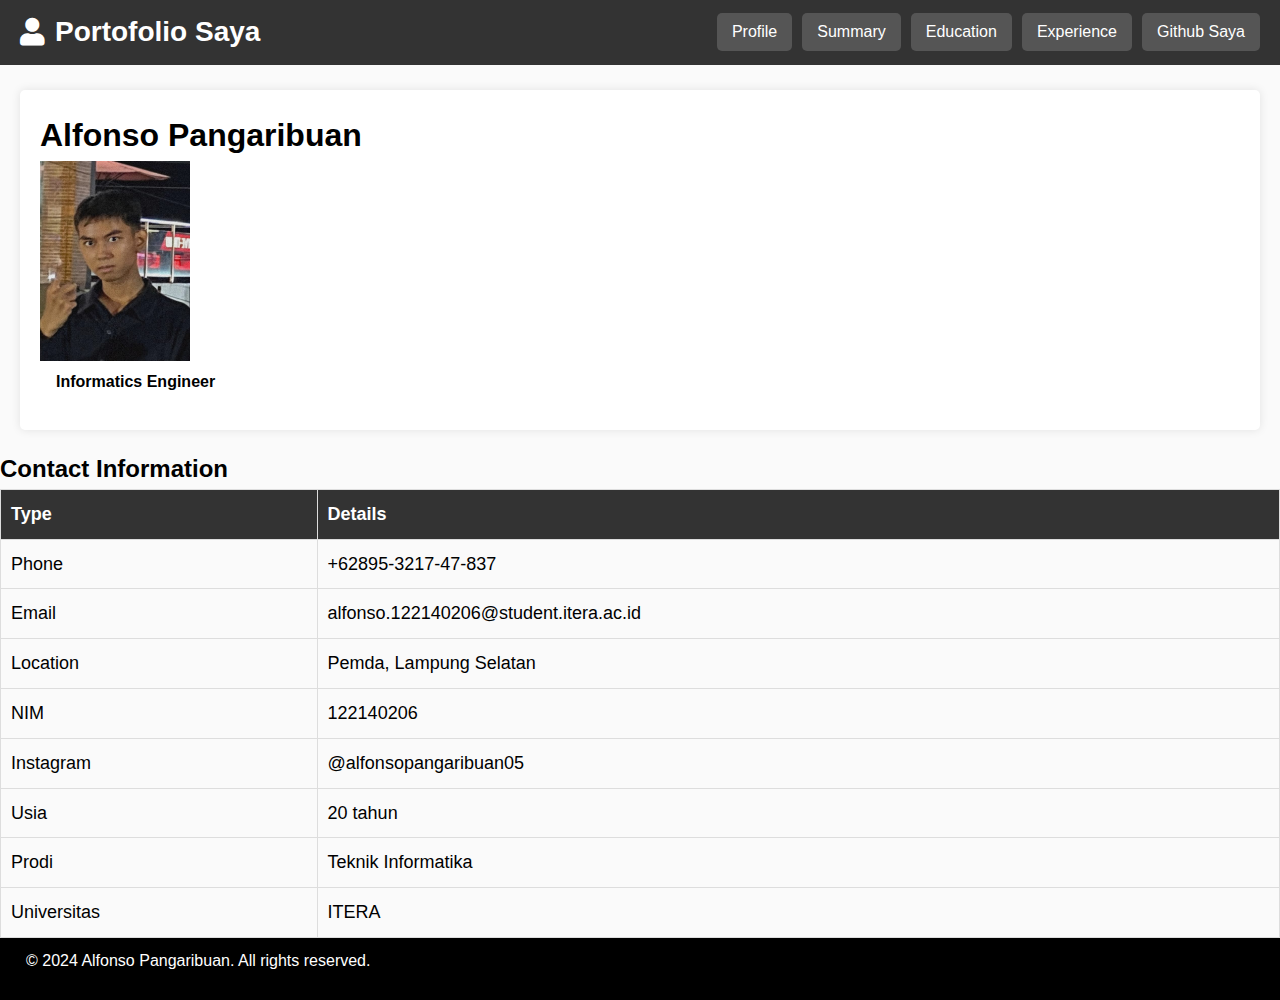
<file: index.html>
<!DOCTYPE html>
<html lang="en">
<head>
    <meta charset="UTF-8">
    <meta name="viewport" content="width=device-width, initial-scale=1.0">
    <title>Tugas 2 RA Praktikum</title>
    <link rel="stylesheet" href="style.css">
    <link rel="stylesheet" href="https://cdnjs.cloudflare.com/ajax/libs/font-awesome/5.15.4/css/all.min.css">
</head>
<body>
    <div class="navbar">
        <h1><i class="fa fa-user" aria-hidden="true"></i> Portofolio Saya</h1>
        <ul>
            <li><button onclick="location.href='index.html'">Profile</button></li>
            <li><button onclick="location.href='summary.html'">Summary</button></li>
            <li><button onclick="location.href='education.html'">Education</button></li>
            <li><button onclick="location.href='experience.html'">Experience</button></li>
            <li><button onclick="window.open('https://github.com/AlfonsoPangaribuan', '_blank')">Github Saya</button></li>
        </ul>
    </div>
    
    <header class="flex-header">
        <h1>Alfonso Pangaribuan</h1>
        <figure>
            <img src="assets/profile.jpeg" alt="Profile Picture" width="150">
        </figure>
        <p><strong>Informatics Engineer</strong></p>
    </header>

    <div class="contact-info">
        <h2>Contact Information</h2>
        <table>
            <thead>
                <tr>
                    <th>Type</th>
                    <th>Details</th>
                </tr>
            </thead>
            <tbody>
                <tr>
                    <td>Phone</td>
                    <td>+62895-3217-47-837</td>
                </tr>
                <tr>
                    <td>Email</td>
                    <td>alfonso.122140206@student.itera.ac.id</td>
                </tr>
                <tr>
                    <td>Location</td>
                    <td>Pemda, Lampung Selatan</td>
                </tr>
                <tr>
                    <td>NIM</td>
                    <td>122140206</td>
                </tr>
                <tr>
                    <td>Instagram</td>
                    <td>@alfonsopangaribuan05</td>
                </tr>
                <tr>
                    <td>Usia</td>
                    <td>20 tahun</td>
                </tr>
                <tr>
                    <td>Prodi</td>
                    <td>Teknik Informatika</td>
                </tr>
                <tr>
                    <td>Universitas</td>
                    <td>ITERA</td>
                </tr>
            </tbody>
        </table>
    </div>

    <footer>
        <p>&copy; 2024 Alfonso Pangaribuan. All rights reserved.</p>
    </footer>
</body>
</html>
</file>
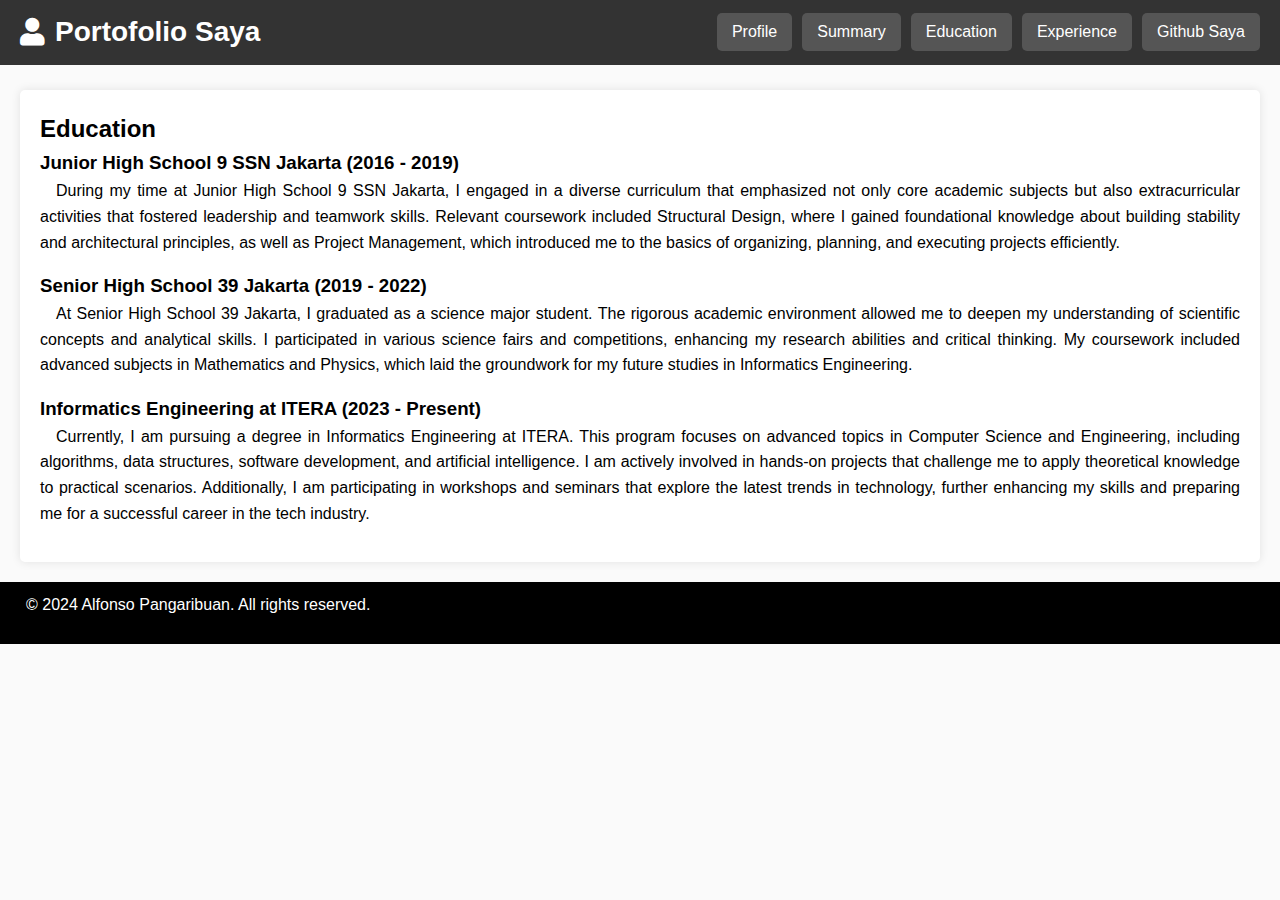
<file: education.html>
<!DOCTYPE html>
<html lang="en">
<head>
    <meta charset="UTF-8">
    <meta name="viewport" content="width=device-width, initial-scale=1.0">
    <title>Education</title>
    <link rel="stylesheet" href="style.css">
    <link rel="stylesheet" href="https://cdnjs.cloudflare.com/ajax/libs/font-awesome/5.15.4/css/all.min.css">
</head>
<body>

    <div class="navbar">
        <h1><i class="fa fa-user" aria-hidden="true"></i> Portofolio Saya</h1>
        <ul>
            <li><button onclick="location.href='index.html'">Profile</button></li>
            <li><button onclick="location.href='summary.html'">Summary</button></li>
            <li><button onclick="location.href='education.html'">Education</button></li>
            <li><button onclick="location.href='experience.html'">Experience</button></li>
            <li><button onclick="window.open('https://github.com/AlfonsoPangaribuan', '_blank')">Github Saya</button></li>
        </ul>
    </div>
    
    <section id="education">
        <h2>Education</h2>
        <article>
            <h3>Junior High School 9 SSN Jakarta (2016 - 2019)</h3>
            <p>During my time at Junior High School 9 SSN Jakarta, I engaged in a diverse curriculum that emphasized not only core academic subjects but also extracurricular activities that fostered leadership and teamwork skills. Relevant coursework included Structural Design, where I gained foundational knowledge about building stability and architectural principles, as well as Project Management, which introduced me to the basics of organizing, planning, and executing projects efficiently.</p>
        </article>
        <article>
            <h3>Senior High School 39 Jakarta (2019 - 2022)</h3>
            <p>At Senior High School 39 Jakarta, I graduated as a science major student. The rigorous academic environment allowed me to deepen my understanding of scientific concepts and analytical skills. I participated in various science fairs and competitions, enhancing my research abilities and critical thinking. My coursework included advanced subjects in Mathematics and Physics, which laid the groundwork for my future studies in Informatics Engineering.</p>
        </article>
        <article>
            <h3>Informatics Engineering at ITERA (2023 - Present)</h3>
            <p>Currently, I am pursuing a degree in Informatics Engineering at ITERA. This program focuses on advanced topics in Computer Science and Engineering, including algorithms, data structures, software development, and artificial intelligence. I am actively involved in hands-on projects that challenge me to apply theoretical knowledge to practical scenarios. Additionally, I am participating in workshops and seminars that explore the latest trends in technology, further enhancing my skills and preparing me for a successful career in the tech industry.</p>
        </article>
    </section>
    <footer>
        <p>&copy; 2024 Alfonso Pangaribuan. All rights reserved.</p>
    </footer>
</body>
</html>
</file>
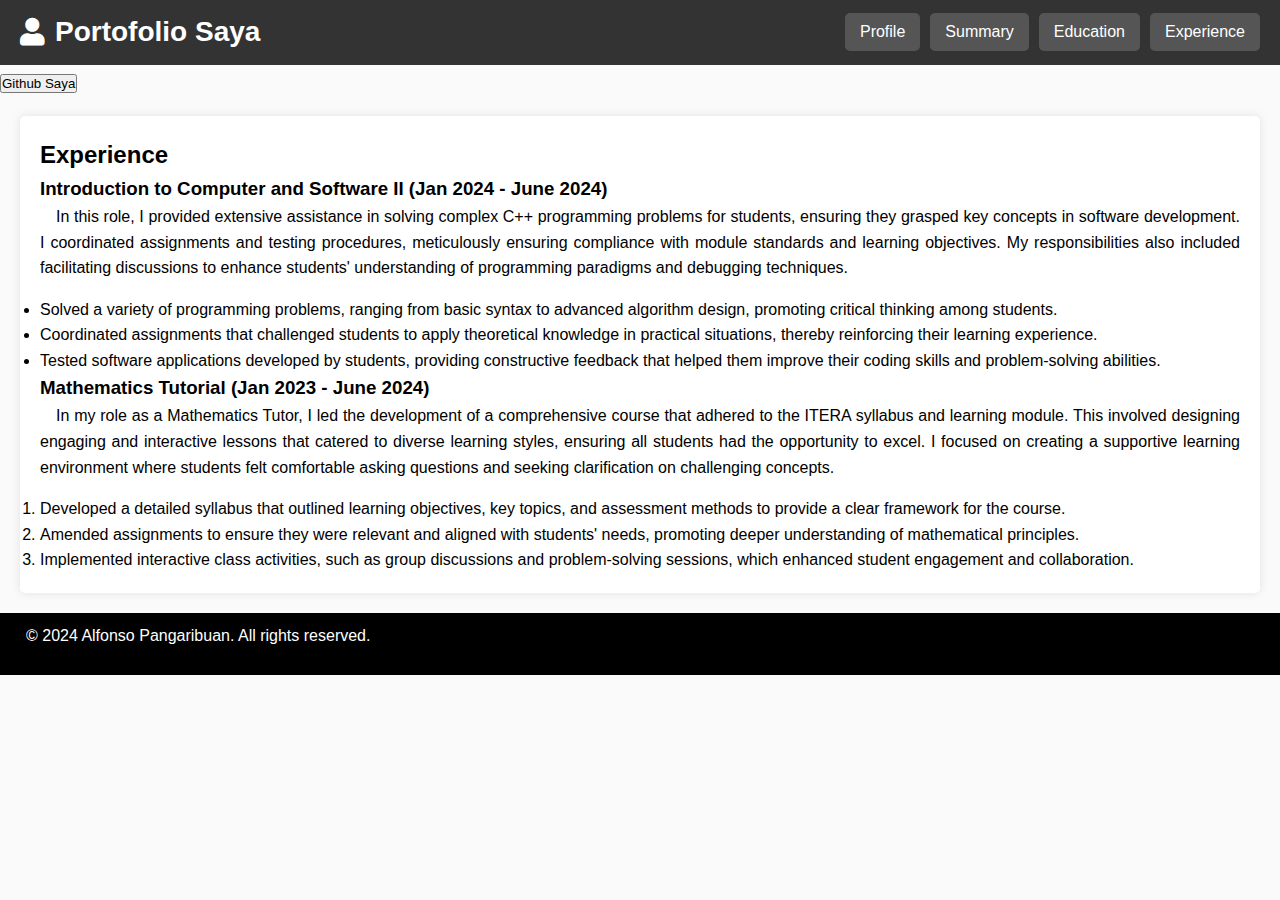
<file: experience.html>
<!DOCTYPE html>
<html lang="en">
<head>
    <meta charset="UTF-8">
    <meta name="viewport" content="width=device-width, initial-scale=1.0">
    <title>Experience</title>
    <link rel="stylesheet" href="style.css">
    <link rel="stylesheet" href="https://cdnjs.cloudflare.com/ajax/libs/font-awesome/5.15.4/css/all.min.css">
    <li><button onclick="window.open('https://github.com/AlfonsoPangaribuan', '_blank')">Github Saya</button></li>
</head>
<body>

    <div class="navbar">
        <h1><i class="fa fa-user" aria-hidden="true"></i> Portofolio Saya</h1>
        <ul>
            <li><button onclick="location.href='index.html'">Profile</button></li>
            <li><button onclick="location.href='summary.html'">Summary</button></li>
            <li><button onclick="location.href='education.html'">Education</button></li>
            <li><button onclick="location.href='experience.html'">Experience</button></li>
        </ul>
    </div>
    
    <section id="experience">
        <h2>Experience</h2>
        <article>
            <h3>Introduction to Computer and Software II (Jan 2024 - June 2024)</h3>
            <p>In this role, I provided extensive assistance in solving complex C++ programming problems for students, ensuring they grasped key concepts in software development. I coordinated assignments and testing procedures, meticulously ensuring compliance with module standards and learning objectives. My responsibilities also included facilitating discussions to enhance students' understanding of programming paradigms and debugging techniques.</p>
            <ul>
                <li>Solved a variety of programming problems, ranging from basic syntax to advanced algorithm design, promoting critical thinking among students.</li>
                <li>Coordinated assignments that challenged students to apply theoretical knowledge in practical situations, thereby reinforcing their learning experience.</li>
                <li>Tested software applications developed by students, providing constructive feedback that helped them improve their coding skills and problem-solving abilities.</li>
            </ul>
        </article>
        <article>
            <h3>Mathematics Tutorial (Jan 2023 - June 2024)</h3>
            <p>In my role as a Mathematics Tutor, I led the development of a comprehensive course that adhered to the ITERA syllabus and learning module. This involved designing engaging and interactive lessons that catered to diverse learning styles, ensuring all students had the opportunity to excel. I focused on creating a supportive learning environment where students felt comfortable asking questions and seeking clarification on challenging concepts.</p>
            <ol>
                <li>Developed a detailed syllabus that outlined learning objectives, key topics, and assessment methods to provide a clear framework for the course.</li>
                <li>Amended assignments to ensure they were relevant and aligned with students' needs, promoting deeper understanding of mathematical principles.</li>
                <li>Implemented interactive class activities, such as group discussions and problem-solving sessions, which enhanced student engagement and collaboration.</li>
            </ol>
        </article>
    </section>
    <footer>
        <p>&copy; 2024 Alfonso Pangaribuan. All rights reserved.</p>
    </footer>
</body>
</html>
</file>
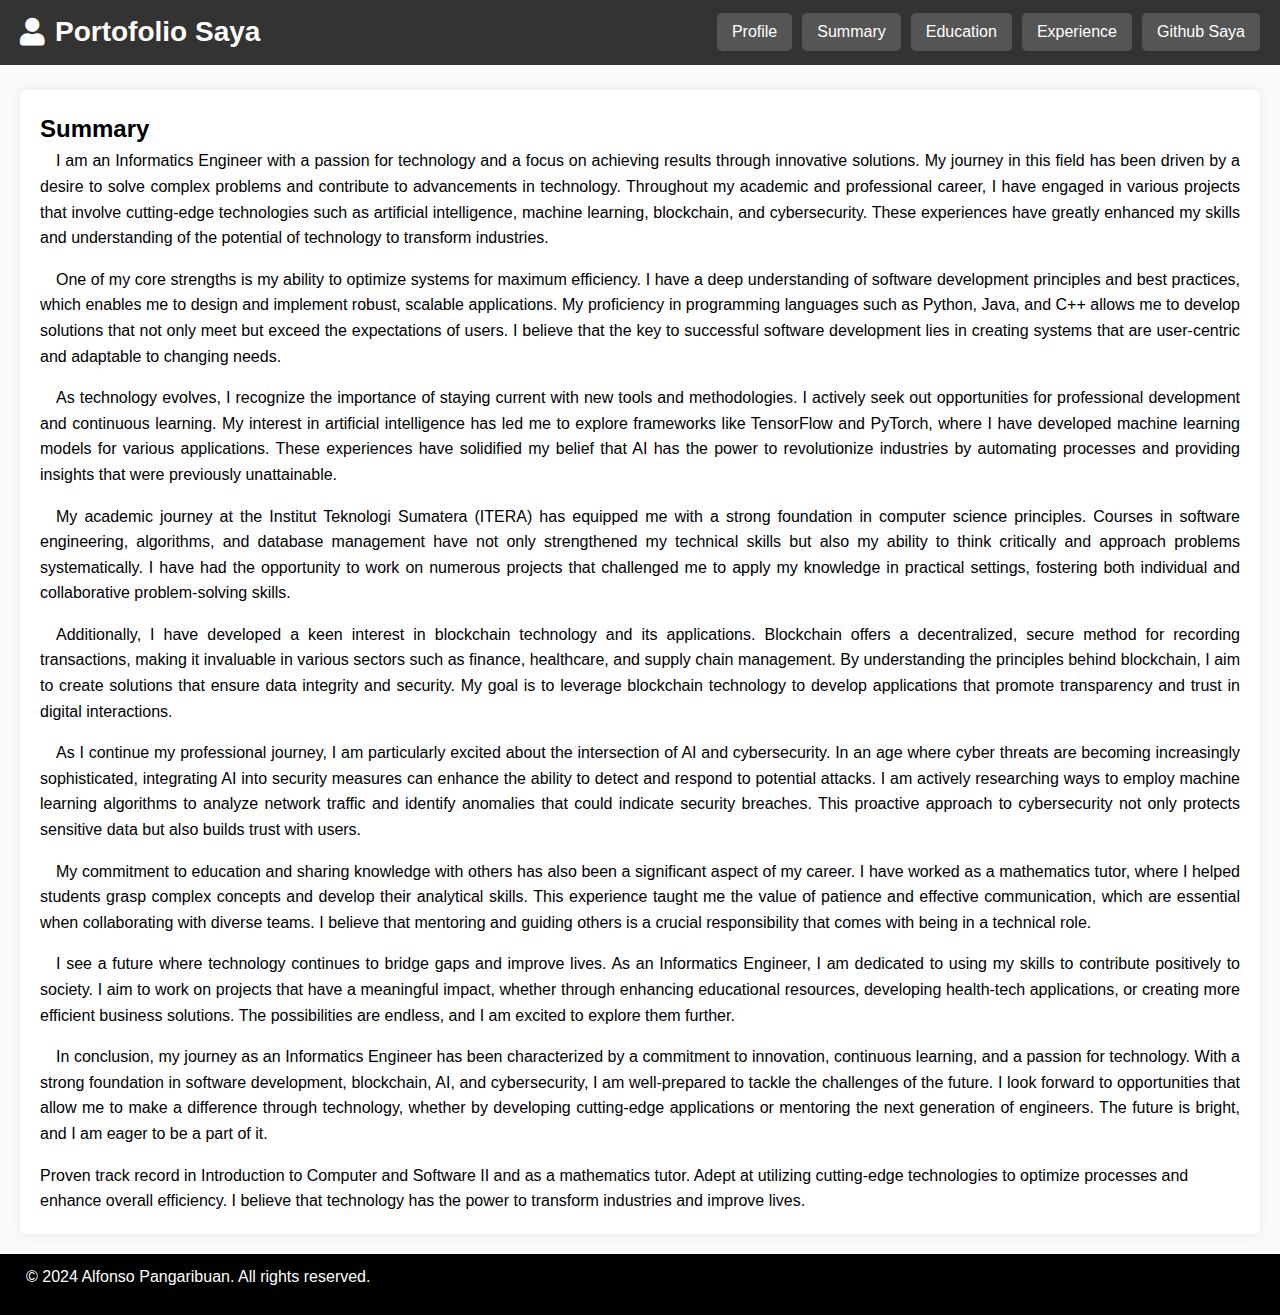
<file: summary.html>
<!DOCTYPE html>
<html lang="en">
<head>
    <meta charset="UTF-8">
    <meta name="viewport" content="width=device-width, initial-scale=1.0">
    <title>Summary</title>
    <link rel="stylesheet" href="style.css">
    <link rel="stylesheet" href="https://cdnjs.cloudflare.com/ajax/libs/font-awesome/5.15.4/css/all.min.css">
</head>
<body>

    <div class="navbar">
        <h1><i class="fa fa-user" aria-hidden="true"></i> Portofolio Saya</h1>
        <ul>
            <li><button onclick="location.href='index.html'">Profile</button></li>
            <li><button onclick="location.href='summary.html'">Summary</button></li>
            <li><button onclick="location.href='education.html'">Education</button></li>
            <li><button onclick="location.href='experience.html'">Experience</button></li>
            <li><button onclick="window.open('https://github.com/AlfonsoPangaribuan', '_blank')">Github Saya</button></li>
        </ul>
    </div>
    
    <section id="summary">
        <h2>Summary</h2>
        <p>
            I am an Informatics Engineer with a passion for technology and a focus on achieving results through innovative solutions. My journey in this field has been driven by a desire to solve complex problems and contribute to advancements in technology. Throughout my academic and professional career, I have engaged in various projects that involve cutting-edge technologies such as artificial intelligence, machine learning, blockchain, and cybersecurity. These experiences have greatly enhanced my skills and understanding of the potential of technology to transform industries.
        </p>

        <p>
            One of my core strengths is my ability to optimize systems for maximum efficiency. I have a deep understanding of software development principles and best practices, which enables me to design and implement robust, scalable applications. My proficiency in programming languages such as Python, Java, and C++ allows me to develop solutions that not only meet but exceed the expectations of users. I believe that the key to successful software development lies in creating systems that are user-centric and adaptable to changing needs.
        </p>

        <p>
            As technology evolves, I recognize the importance of staying current with new tools and methodologies. I actively seek out opportunities for professional development and continuous learning. My interest in artificial intelligence has led me to explore frameworks like TensorFlow and PyTorch, where I have developed machine learning models for various applications. These experiences have solidified my belief that AI has the power to revolutionize industries by automating processes and providing insights that were previously unattainable.
        </p>

        <p>
            My academic journey at the Institut Teknologi Sumatera (ITERA) has equipped me with a strong foundation in computer science principles. Courses in software engineering, algorithms, and database management have not only strengthened my technical skills but also my ability to think critically and approach problems systematically. I have had the opportunity to work on numerous projects that challenged me to apply my knowledge in practical settings, fostering both individual and collaborative problem-solving skills.
        </p>

        <p>
            Additionally, I have developed a keen interest in blockchain technology and its applications. Blockchain offers a decentralized, secure method for recording transactions, making it invaluable in various sectors such as finance, healthcare, and supply chain management. By understanding the principles behind blockchain, I aim to create solutions that ensure data integrity and security. My goal is to leverage blockchain technology to develop applications that promote transparency and trust in digital interactions.
        </p>

        <p>
            As I continue my professional journey, I am particularly excited about the intersection of AI and cybersecurity. In an age where cyber threats are becoming increasingly sophisticated, integrating AI into security measures can enhance the ability to detect and respond to potential attacks. I am actively researching ways to employ machine learning algorithms to analyze network traffic and identify anomalies that could indicate security breaches. This proactive approach to cybersecurity not only protects sensitive data but also builds trust with users.
        </p>

        <p>
            My commitment to education and sharing knowledge with others has also been a significant aspect of my career. I have worked as a mathematics tutor, where I helped students grasp complex concepts and develop their analytical skills. This experience taught me the value of patience and effective communication, which are essential when collaborating with diverse teams. I believe that mentoring and guiding others is a crucial responsibility that comes with being in a technical role.
        </p>

        <p>
            I see a future where technology continues to bridge gaps and improve lives. As an Informatics Engineer, I am dedicated to using my skills to contribute positively to society. I aim to work on projects that have a meaningful impact, whether through enhancing educational resources, developing health-tech applications, or creating more efficient business solutions. The possibilities are endless, and I am excited to explore them further.
        </p>

        <p>
            In conclusion, my journey as an Informatics Engineer has been characterized by a commitment to innovation, continuous learning, and a passion for technology. With a strong foundation in software development, blockchain, AI, and cybersecurity, I am well-prepared to tackle the challenges of the future. I look forward to opportunities that allow me to make a difference through technology, whether by developing cutting-edge applications or mentoring the next generation of engineers. The future is bright, and I am eager to be a part of it.
        </p>

        <blockquote>
            Proven track record in Introduction to Computer and Software II and as a mathematics tutor. Adept at utilizing cutting-edge technologies to optimize processes and enhance overall efficiency. I believe that technology has the power to transform industries and improve lives.
        </blockquote>
    </section>
    <footer>
        <p>&copy; 2024 Alfonso Pangaribuan. All rights reserved.</p>
    </footer>
</body>
</html>
</file>
<file: style.css>
::-webkit-scrollbar {
    width: 12px; 
}

::-webkit-scrollbar-track {
    background: #f4f4f4; 
    border-radius: 10px; 
}

::-webkit-scrollbar-thumb {
    background: #333; 
    border-radius: 10px; 
}

::-webkit-scrollbar-thumb:hover {
    background: #555;
}

* {
    scrollbar-width: thin;
    scrollbar-color: #333 #f4f4f4; 
    margin: 0;
    padding: 0;
    box-sizing: border-box;
}

body {
    font-family: Arial, sans-serif;
    line-height: 1.6;
    padding-top: 70px; /* Padding untuk memberi jarak antara header dan konten */
    background-color: #fafafa;
}

/* Navbar */
.navbar {
    position: fixed;
    top: 0;
    width: 100%;
    background-color: #333;
    color: white;
    z-index: 1000;
    display: flex;
    justify-content: space-between; 
    padding: 10px 20px;
    align-items: center;
}

.navbar h1 {
    font-size: 24px;
    color: white;
    display: flex;
    align-items: center;
}

.navbar h1 i {
    margin-right: 10px;
}

.navbar ul {
    list-style: none;
    display: flex;
    gap: 10px;
}

.navbar ul li {
    margin: 0;
}

.navbar ul li button {
    background-color: #555;
    color: white;
    border: none;
    padding: 10px 20px;
    font-size: 16px;
    border-radius: 5px;
    cursor: pointer;
    transition: background-color 0.3s, transform 0.2s;
}

.navbar ul li button:hover {
    background-color: #ff6347;
    transform: scale(1.05);
}

/* Layout styling */
header, section {
    margin: 20px;
    padding: 20px;
    background-color: #fff;
    border-radius: 5px;
    box-shadow: 0 0 10px rgba(0, 0, 0, 0.1);
}

p {
    text-align: justify;
    text-indent: 1em;
    margin-bottom: 1em;
}

table {
    width: 100%;
    border-collapse: collapse;
}

table, th, td {
    border: 1px solid #ddd;
}

th, td {
    padding: 10px;
    text-align: left;
}

th {
    background-color: #333;
    color: white;
}

/* Footer */
footer {
    text-align: center;
    padding: 10px;
    background-color: #000;
    color: white;
    position: relative;
    bottom: 0;
    width: 100%;
}

/* Media Queries */

/* Untuk Handphone (Mobile) */
@media (max-width: 480px) {
    body {
        padding-top: 120px; /* Tambah padding agar tidak tertutup header */
    }

    .navbar {
        flex-direction: column;
        align-items: flex-start;
    }

    .navbar ul {
        width: 100%;
        justify-content: flex-end;
        flex-direction: column;
        align-items: flex-start;
        gap: 5px;
    }

    .navbar ul li button {
        width: 100%;
        text-align: center;
        padding: 10px;
    }

    header, section {
        margin: 10px;
        padding: 10px;
    }

    th, td {
        font-size: 14px;
    }
}

/* Untuk Tablet */
@media (min-width: 481px) and (max-width: 1024px) {
    body {
        padding-top: 110px; /* Tambah padding agar tidak tertutup header */
    }

    .navbar {
        flex-direction: row;
        flex-wrap: wrap;
        justify-content: space-between;
    }

    .navbar ul {
        flex-direction: row;
        align-items: center;
        flex-wrap: wrap;
        gap: 5px;
    }

    header, section {
        margin: 15px;
        padding: 15px;
    }

    th, td {
        font-size: 16px;
    }
}

/* Untuk PC (Desktop) */
@media (min-width: 1025px) {
    body {
        padding-top: 70px; /* Tambah padding agar tidak tertutup header */
    }

    .navbar ul {
        flex-direction: row;
        justify-content: flex-end;
        align-items: center;
        gap: 10px;
    }

    .navbar h1 {
        font-size: 28px;
    }

    .navbar ul li button {
        padding: 10px 15px;
    }

    header, section {
        margin: 20px;
        padding: 20px;
    }

    th, td {
        font-size: 18px;
    }
}
</file>
